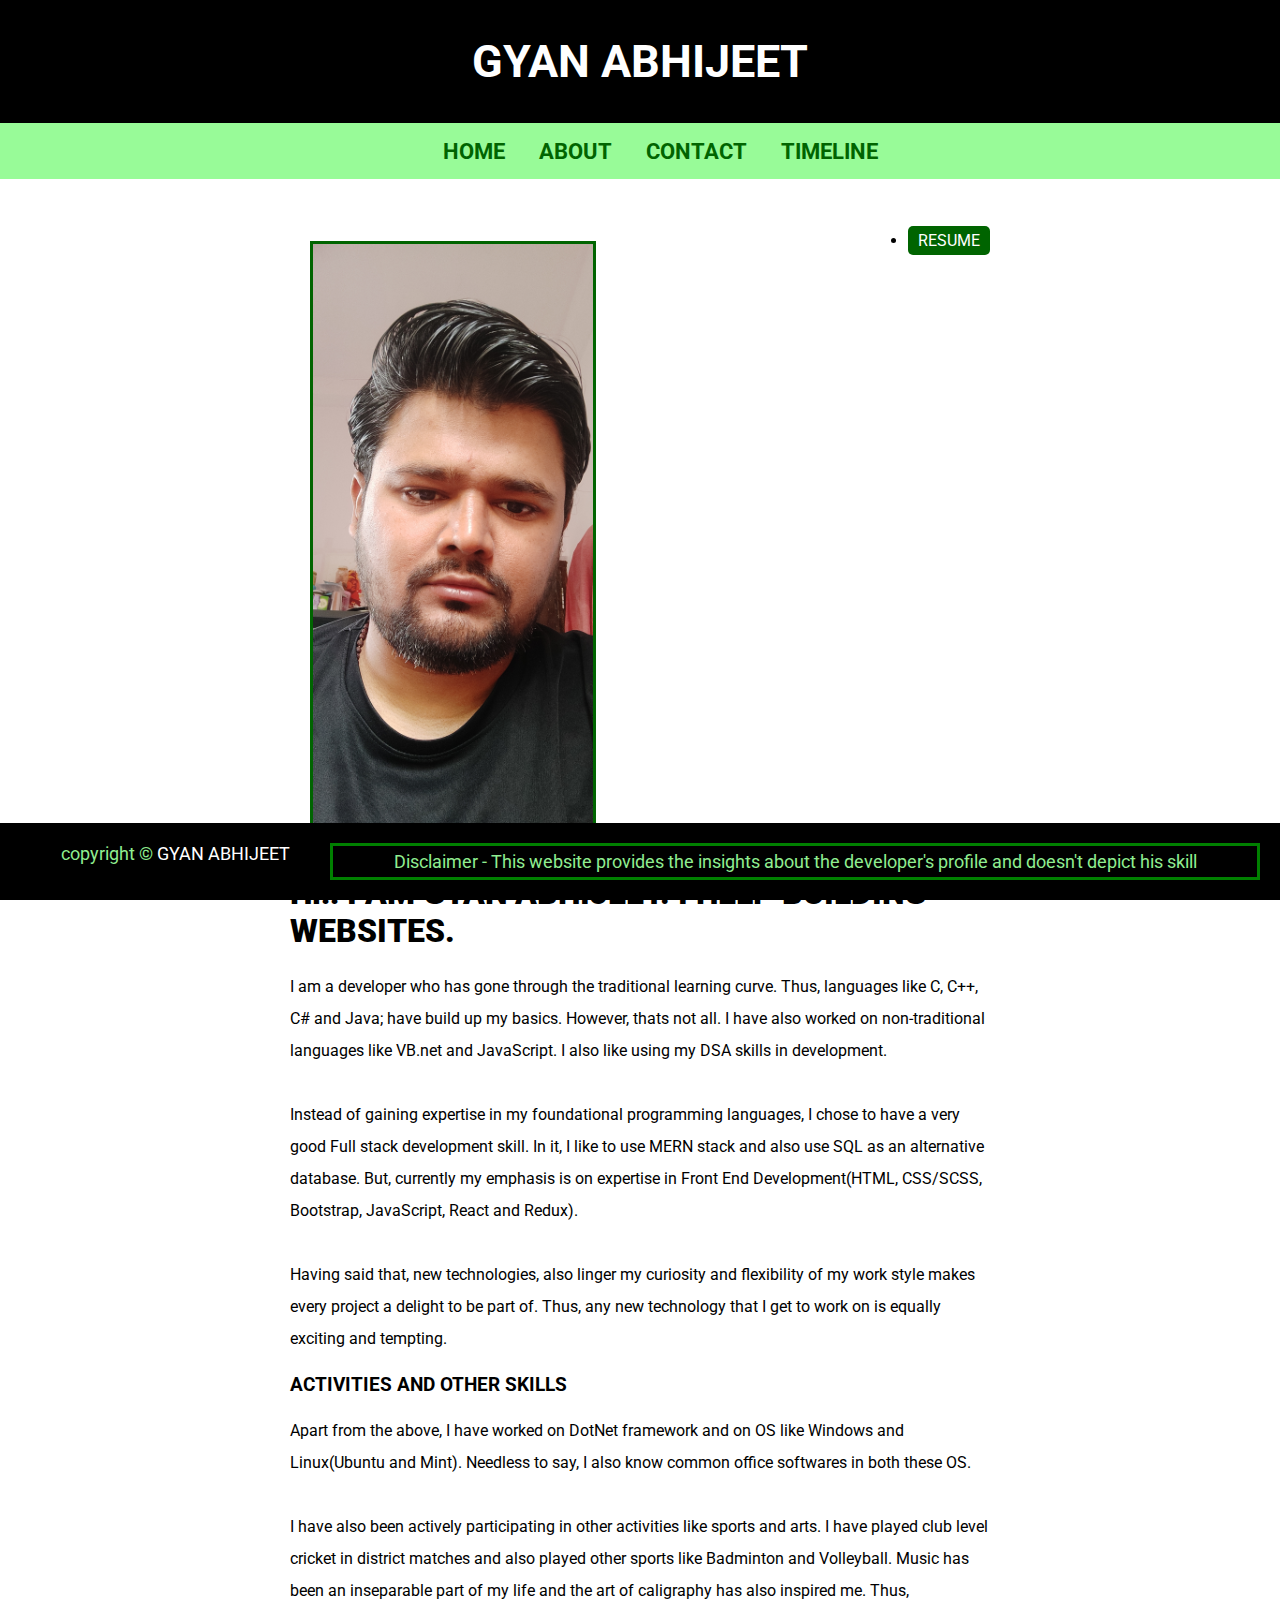
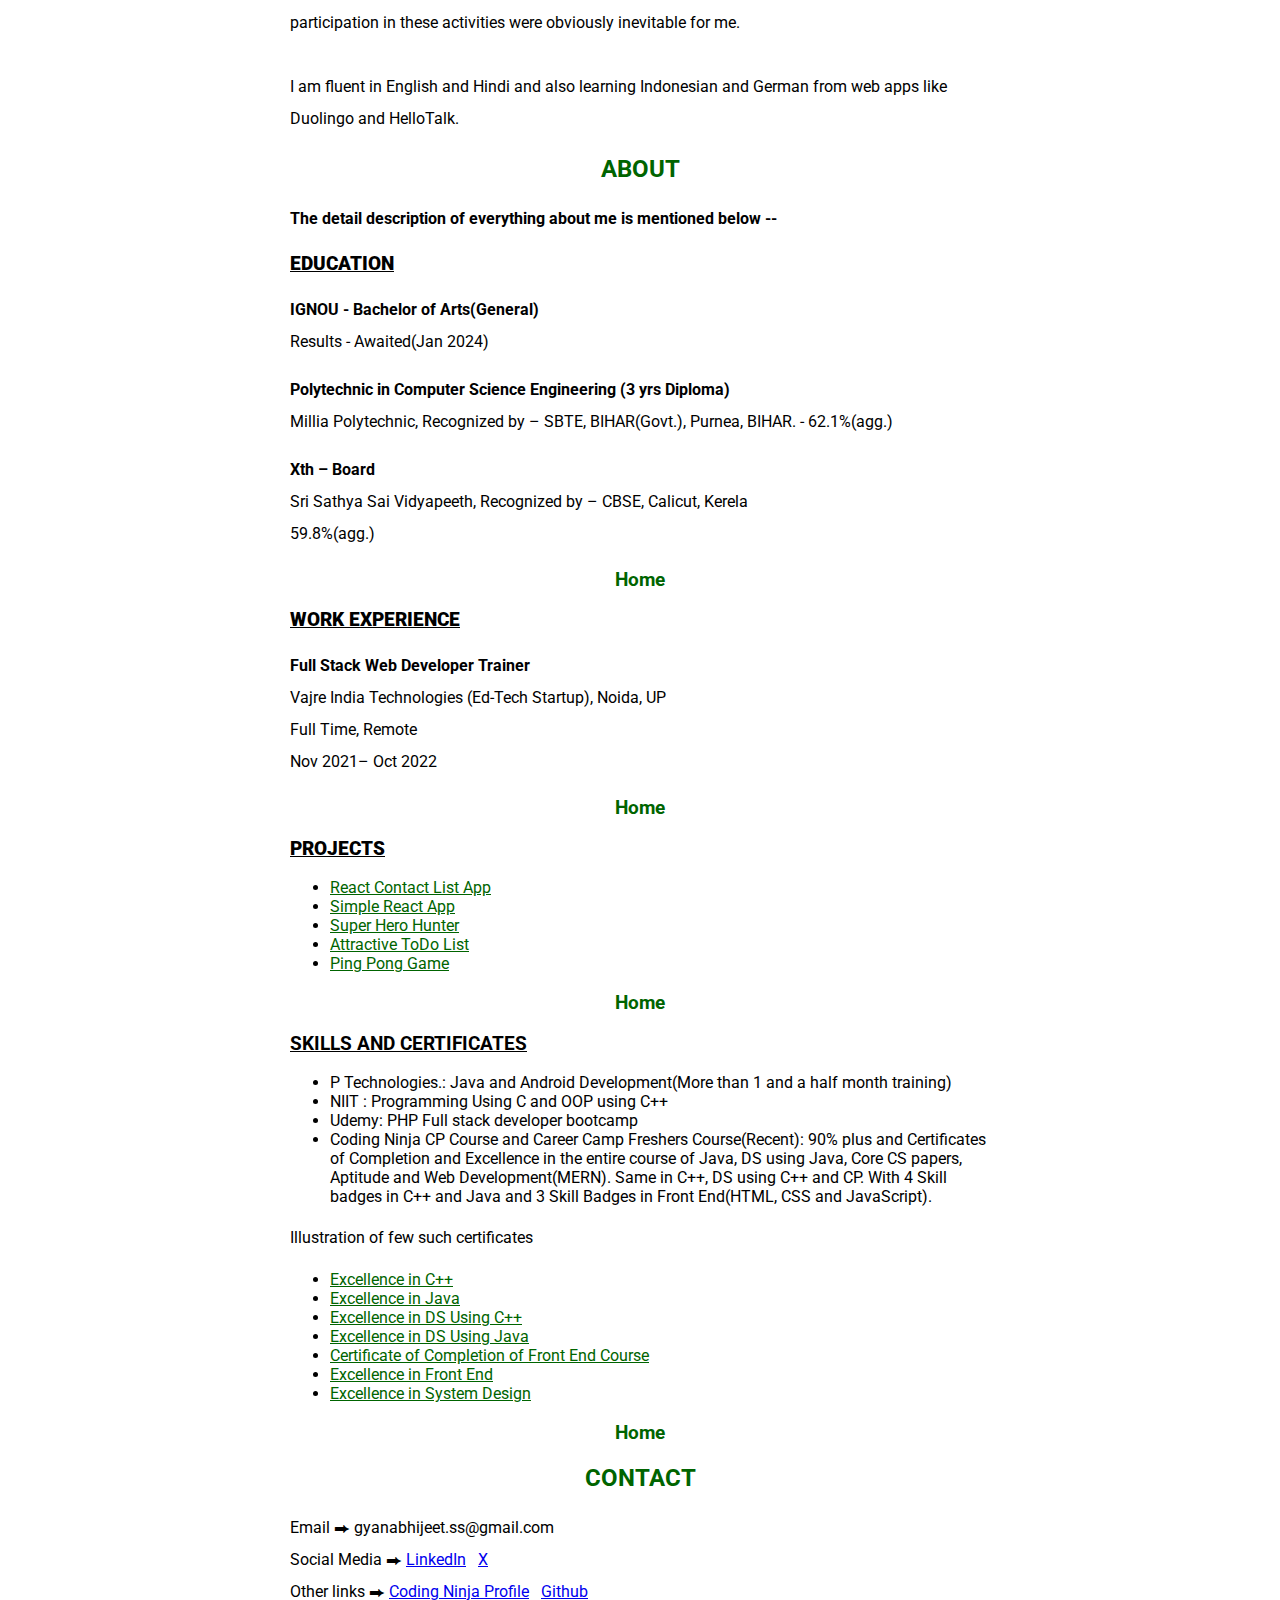
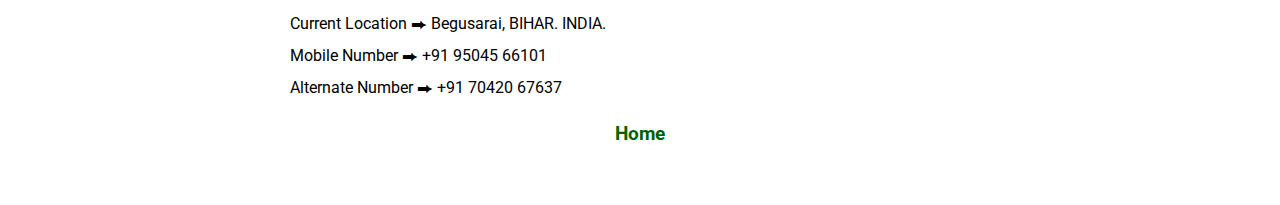
<file: index.htm>
<!DOCTYPE html>

<html>
    
    <head>
        <meta charset="utf-8">
        <meta name="viewport" content="width=device-width, initial-scale=1.0">
        <meta name="description" content="HTML Documentation">
        <title>SHIVAAA'S Page</title>
        <link rel="stylesheet" type="text/css" href="index.css" media="screen">
        <link href="https://fonts.googleapis.com/css?family=Roboto" rel="stylesheet">
    </head>
    
    <body>
        <header>
            <h1><a name="top">GYAN ABHIJEET</a></h1>
        </header>
        
        <nav>
            <ul>
                <li><strong><a href="#">HOME</a></strong></li>
                <li><strong><a href="#about">ABOUT</a></strong></li>
                <li><strong><a href="#contact">CONTACT</a></strong></li>
                <li><strong><a href="./timeline.htm">TIMELINE</a></strong></li>
            </ul>
        </nav>
        
        <section>
            <div>
                <img src= "./IMG_20230316_131054.jpg" alt= "GYAN &apos;s PIC" width= "40%" height="auto">
            </div>
            <div class="resume-link">
                 <li><a href="./Gyan.pdf">RESUME</a></li>
            </div>
            <h1><strong>Hi!! I AM GYAN ABHIJEET. I HELP BUILDING WEBSITES.</strong></h1>
            <p>I am a developer who has gone through the traditional learning curve. Thus, languages like C, C++, C# and Java; have build up my basics.
                However, thats not all. I have also worked on non-traditional languages like VB.net and JavaScript. I also like using my DSA skills in development.<br><br>
                
                Instead of gaining expertise in my foundational programming languages, I chose to have a very good Full stack development skill. In it, I like to use MERN stack and also use SQL as
                an alternative database. But, currently my emphasis is on expertise in Front End Development(HTML, CSS/SCSS, Bootstrap, JavaScript, React and Redux).<br><br>

                Having said that, new technologies, also linger my curiosity and flexibility of my work style makes every project a delight to be part of. 
                Thus, any new technology that I get to work on is equally exciting and tempting.
            </p>
            <h3><a name="#">ACTIVITIES AND OTHER SKILLS</a></h3>
            <p>Apart from the above, I have worked on DotNet framework and on OS like Windows and Linux(Ubuntu and Mint). Needless to say, I also know common office softwares in both these OS.<br><br>
            I have also been actively participating in other activities like sports and arts. I have played club level cricket in district matches and also played other sports like Badminton and Volleyball. Music
            has been an inseparable part of my life and the art of caligraphy has also inspired me. Thus, participation in these activities were obviously inevitable for me.<br><br>
            I am fluent in English and Hindi and also learning Indonesian and German from web apps like Duolingo and HelloTalk.
            </p>

            <h2><a name="about">ABOUT</a></h2>
                <p><strong>The detail description of everything about me is mentioned below -- </strong></p>

                <h3><strong><u><a name="#">EDUCATION</u></strong></a></h3>
                <p><strong>IGNOU - Bachelor of Arts(General)</strong><br>
                Results - Awaited(Jan 2024)</P>
                <p><strong>Polytechnic in Computer Science Engineering (3 yrs Diploma)</strong><br>
                Millia Polytechnic, Recognized by – SBTE, BIHAR(Govt.), Purnea, BIHAR. - 62.1%(agg.)<br></p>
                <p><strong>Xth – Board </strong><br>
                Sri Sathya Sai Vidyapeeth, Recognized by – CBSE, Calicut, Kerela<br>
                59.8%(agg.)</p>
                <h3 class="all"><a href="#top">Home</a></h3>


                <h3><strong><u><a name="#">WORK EXPERIENCE</u></strong></a></h3>
                <P><strong>Full Stack Web Developer Trainer</strong> <br>
                Vajre India Technologies (Ed-Tech Startup), Noida, UP<br>
                Full Time, Remote<br>Nov 2021– Oct 2022</P>
                <h3 class="all"><a href="#top">Home</a></h3>



                <h3><strong><u>PROJECTS</u></strong></h3>
                    <ul>
                        <li><a href="https://react-contact-list-1.onrender.com">React Contact List App</a></li>
                        <li><a href="https://gyanshivam.github.io/ReactToolTip/">Simple React App</a></li>
                        <li><a href="https://gyanshivam.github.io/SuperHeroHunter/">Super Hero Hunter</a></li>
                        <li><a href="https://gyanshivam.github.io/Attractive_To_Do_List.github.io/">Attractive ToDo List</a></li>
                        <li><a href="https://gyanshivam.github.io/Ping-Pong-Game/">Ping Pong Game</a></li>
                    </ul>
                <h3 class="all"><a href="#top">Home</a></h3>


                <h3><u><a name="#">SKILLS AND CERTIFICATES</a></u></h3>
                    <ul>
                        <li>P Technologies.: Java and Android Development(More than 1 and a half month training)</li>
                        <li> NIIT : Programming Using C and OOP using C++</li>
                        <li> Udemy: PHP Full stack developer bootcamp</li>
                        <li> Coding Ninja CP Course and Career Camp Freshers Course(Recent): 90% plus and
                        Certificates of Completion and Excellence in the entire course of Java, DS using Java, Core CS
                        papers, Aptitude and Web Development(MERN). Same in C++, DS using C++ and CP. With 4
                        Skill badges in C++ and Java and 3 Skill Badges in Front End(HTML, CSS and JavaScript).</li>
                    </ul>
                    <p>Illustration of few such certificates</p>
                        <ul>
                            <li><a href="./CN_Certificate C++(EXCELL).pdf">Excellence in C++</a></li>
                            <li><a href="./CN_Certificate Java(EXCELL).pdf">Excellence in Java</a></li>
                            <li><a href="./CN_Certificate DS Using C++(EXCELL).pdf">Excellence in DS Using C++</a></li>
                            <li><a href="./CN_Certificate DS USING JAVA(EXCELL).pdf">Excellence in DS Using Java</a></li>
                            <li><a href="./CN_certificate FRONTEND.pdf">Certificate of Completion of Front End Course</a></li>
                            <li><a href="./CN_certificate FRONTEND(EXCELL).pdf">Excellence in Front End</a></li>
                            <li><a href="./CN_Certificate SD(EXCELL).pdf">Excellence in System Design</a></li>
                        </ul>
                        <h3 class="all"><a href="#top">Home</a></h3>



                <h2><a name="contact">CONTACT</a></h2>
                    <p>Email &#x2B95 gyanabhijeet.ss@gmail.com<br>Social Media &#x2B95 <a href="https://www.linkedin.com/in/gyan-abhijeet-03a716186/">LinkedIn</a> &nbsp; 
                    <a href= https://twitter.com/gyan_abhijeet>X</a><br>Other links &#x2B95 <a href="https://profile.codingninjas.com/2615f9dd-91ad-40a6-8a8e-3ea3aa91f600?_ga=2.12986933.340498391.1679677094-335924506.1615520947">
                    Coding Ninja Profile</a> &nbsp; <a href="https://github.com/gyanshivam">Github</a><br>Current Location &#x2B95 Begusarai, BIHAR. INDIA.
                    <br>Mobile Number &#x2B95 +91 95045 66101<br>Alternate Number &#x2B95 +91 70420 67637</p>
                <h3 class="all"><a href="#top">Home</a></h3>
        </section>
        
        <footer class="clearfix">
            <div class="left">
                copyright © <a href="https://gyanshivam.github.io/PortfolioWeb/">GYAN ABHIJEET</a>
            </div>
            <div class="right">
                Disclaimer - This website provides the insights about the developer&apos;s profile and doesn&apos;t depict his skill
            </div>
        </footer>        
    </body>
    
</html>
</file>
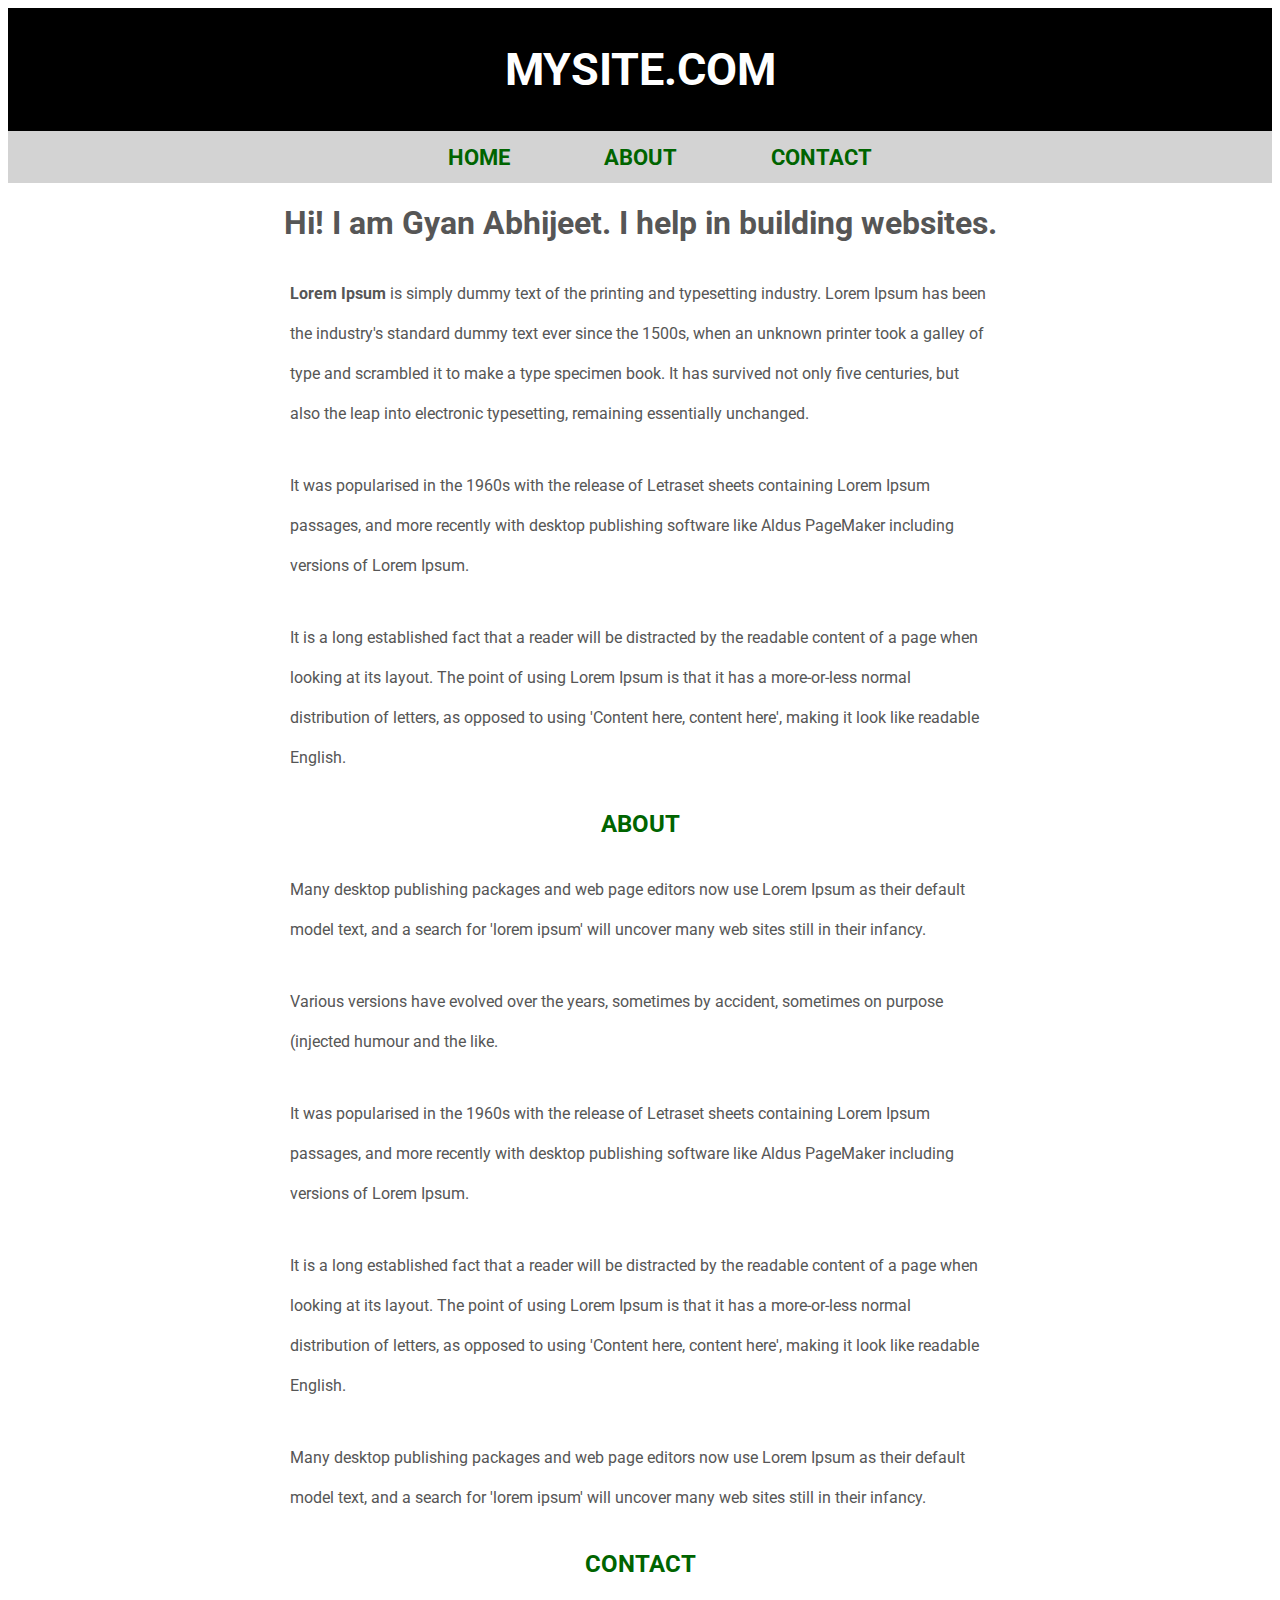
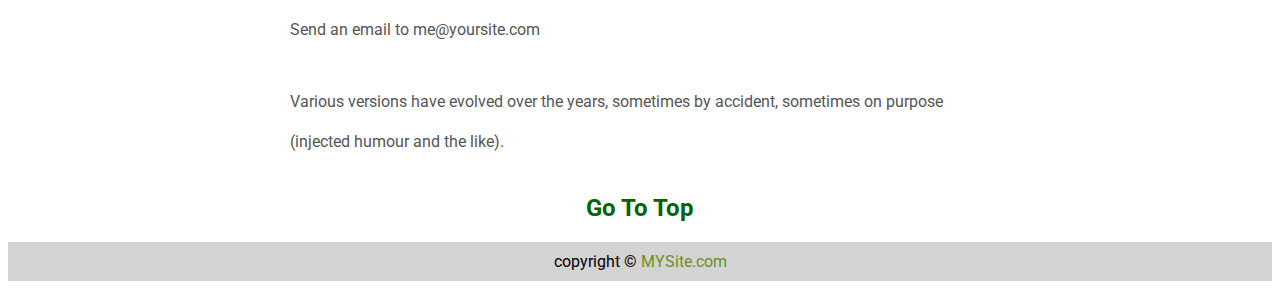
<file: MPW.htm>
<!DOCTYPE html>

<html>
    
    <head>
        <meta charset="utf-8">
        <meta name="viewport" content="width=device-width, initial-scale=1.0">
        <meta name="description" content="HTML Documentation">
        <title>SHIVAAA'S Page</title>
        <link rel="stylesheet" type="text/css" href="styling.css" media="screen">
        <link href="https://fonts.googleapis.com/css?family=Roboto" rel="stylesheet">
    </head>
    
    <body>
        <header>
            <h1><a name="top">MYSITE.COM</a></h1>
        </header>
        
        <nav>
            <ul>
                <li><strong><a href="#">HOME</a></strong></li>
                <li><strong><a href="#about">ABOUT</a></strong></li>
                <li><strong><a href="#contact">CONTACT</a></strong></li>
            </ul>
        </nav>
        
        <section>
            <h1>Hi! I am Gyan Abhijeet. I help in building websites.</a></h1>
            <p><strong>Lorem Ipsum</strong> is simply dummy text of the printing and typesetting industry. Lorem Ipsum has been the industry's standard dummy text ever since the 1500s, when an unknown printer took a galley of type and scrambled it to make a type specimen book. It has survived not only five centuries, but also the leap into electronic typesetting, remaining essentially unchanged.</p>
            <p>It was popularised in the 1960s with the release of Letraset sheets containing Lorem Ipsum passages, and more recently with desktop publishing software like Aldus PageMaker including versions of Lorem Ipsum.</p>
            <p>It is a long established fact that a reader will be distracted by the readable content of a page when looking at its layout. The point of using Lorem Ipsum is that it has a more-or-less normal distribution of letters, as opposed to using 'Content here, content here', making it look like readable English.</p>
            <h2><a name="about">ABOUT</a></h2>
            <p>Many desktop publishing packages and web page editors now use Lorem Ipsum as their default model text, and a search for 'lorem ipsum' will uncover many web sites still in their infancy.</p>
            <p>Various versions have evolved over the years, sometimes by accident, sometimes on purpose (injected humour and the like.</p>
            <p>It was popularised in the 1960s with the release of Letraset sheets containing Lorem Ipsum passages, and more recently with desktop publishing software like Aldus PageMaker including versions of Lorem Ipsum.</p>
            <p>It is a long established fact that a reader will be distracted by the readable content of a page when looking at its layout. The point of using Lorem Ipsum is that it has a more-or-less normal distribution of letters, as opposed to using 'Content here, content here', making it look like readable English.</p>
            <p>Many desktop publishing packages and web page editors now use Lorem Ipsum as their default model text, and a search for 'lorem ipsum' will uncover many web sites still in their infancy.</p>
            <h2><a name="contact">CONTACT</a></h2>
            <p>Send an email to me@yoursite.com</p>
            <p>Various versions have evolved over the years, sometimes by accident, sometimes on purpose (injected humour and the like).</p>
            <h2 class="top"><a href="#top">Go To Top</a></h2>
        </section>
        
        <footer>
            copyright © <a href="#">MYSite.com</a>
        </footer>
    </body>
    
</html>
</file>
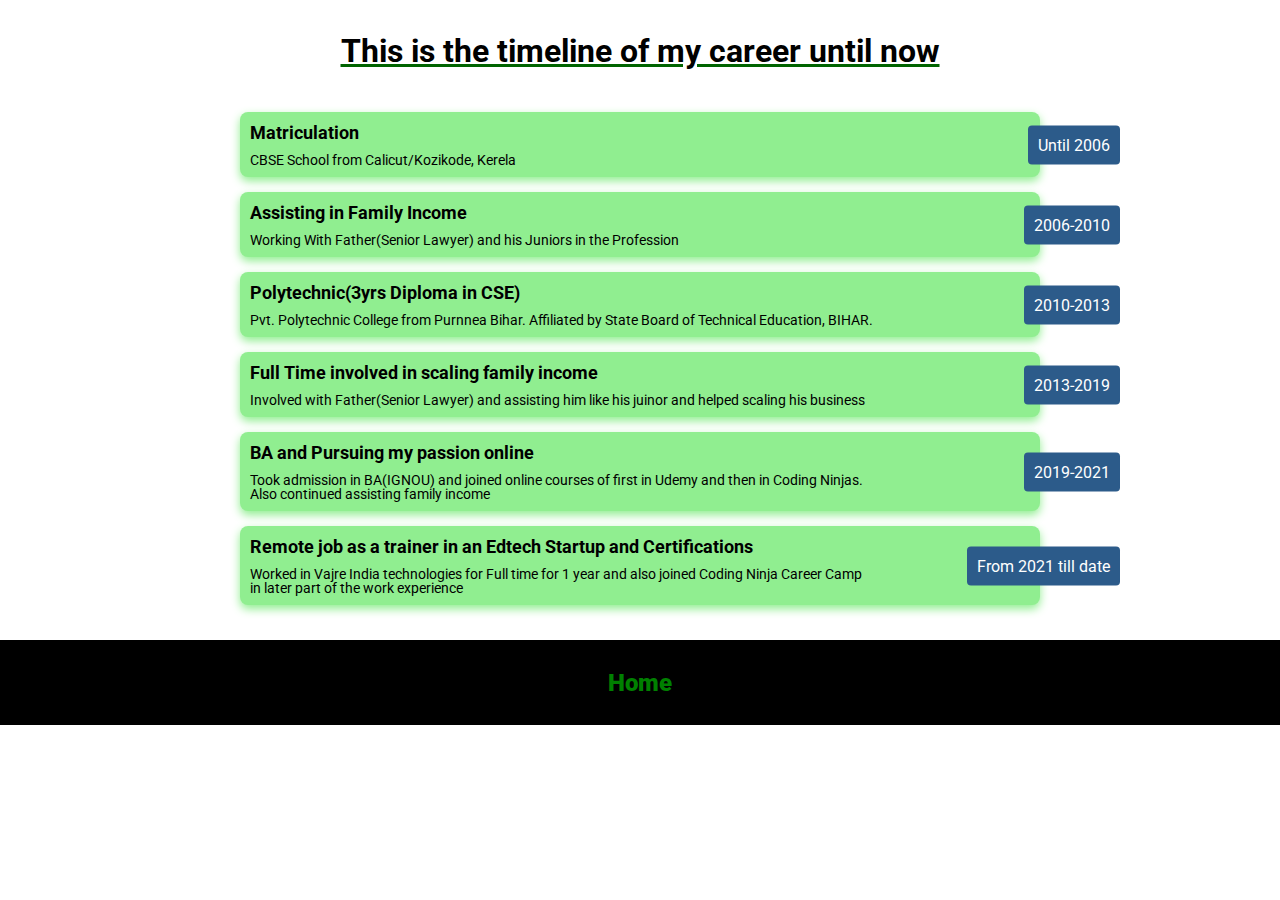
<file: timeline.htm>
<!DOCTYPE html>
<html lang="en">
<head>
  <meta charset="UTF-8">
  <meta name="viewport" content="width=device-width, initial-scale=1.0">
  <link rel="stylesheet" type="text/css" href="timeline.css" media="screen">
  <link href="https://fonts.googleapis.com/css?family=Roboto" rel="stylesheet">
</head>
<body>
<Section>

    <header>
        <h1><p>This is the timeline of my career until now</p></h1>
    </header>

    
    <article>
        <div class="timeline">
            <div class="event">
            <div class="event-date">Until 2006</div>
                <h3>Matriculation</h3>
                <p>CBSE School from Calicut/Kozikode, Kerela</p>
            </div>

            <div class="event">
            <div class="event-date">2006-2010</div>
                <h3>Assisting in Family Income</h3>
                <p>Working With Father(Senior Lawyer) and his Juniors in the Profession</p>
            </div>

            <div class="event">
            <div class="event-date">2010-2013</div>
                <h3>Polytechnic(3yrs Diploma in CSE)</h3>
                <p>Pvt. Polytechnic College from Purnnea Bihar. Affiliated by State Board of Technical Education, BIHAR.</p>
            </div>

            <div class="event">
            <div class="event-date">2013-2019</div>
                <h3>Full Time involved in scaling family income</h3>
                <p>Involved with Father(Senior Lawyer) and assisting him like his juinor and helped scaling his business</p>
            </div>

            <div class="event">
            <div class="event-date">2019-2021</div>
                <h3>BA and Pursuing my passion online</h3>
                <p>Took admission in BA(IGNOU) and joined online courses of first in Udemy and then in Coding Ninjas.<br> Also continued assisting family income</p>
            </div>

            <div class="event">
            <div class="event-date">From 2021 till date</div>
                <h3>Remote job as a trainer in an Edtech Startup and Certifications</h3>
                <p>Worked in Vajre India technologies for Full time for 1 year and also joined Coding Ninja Career Camp <br>in later part of the work experience</p>
            </div>
        </div>
    </article>


    <footer>
        <h3><strong><a href="./index.htm">Home</a></strong></h3>
    </footer>
</Section>
</body>
</html>
</file>
<file: index.css>
body{
    font-family: "Roboto";
    color: black;
    margin: 0;
}

header{
    background-color: black;
    color: white;
    padding:5px;
    font-size: 1.4em;
    text-align: center;
}

nav{
    background-color: palegreen;
    padding: 5px;
}

nav ul{
    list-style: none;
    margin: 0 auto;
    text-align: center;
}

nav ul li{
    display: inline-block;
    padding: 10px 15px;
    font-size: 1.4em;
    
}

li a{
    color: darkgreen;
}

nav ul li a{
    text-decoration: none;
}

section{
    max-width:700px;
    text-align: left;
    padding: 10px;
    background-color: white;
    margin: 2em auto;
    overflow: hidden; 
}
img{
    border: solid;
    border-color: darkgreen;
    float: left;
    margin: 20px; 
}


.resume-link {
    float: right;
    margin-top: 10px; /* Adjust as needed */
}

.resume-link a {
    background-color: darkgreen;
    color: white;
    padding: 5px 10px;
    text-decoration: none;
    border-radius: 5px;
}

.resume-link a:hover {
    background-color: green;
}

section h1 {
    clear: both; 
}


section h2{
    text-align: center;    
}

section p{
    line-height: 2.0em;
}

ul#title{
    text-align: left;
}

h3.all{
    text-align: center;
}

h3.all a{
    color: darkgreen;
    text-decoration: none;
}

h2 a{
    color: darkgreen;
    text-decoration: none;
}

footer{
    text-align: center;
    background-color: black;
    color: lightgreen;
    padding: 20px;
    position: fixed;
    bottom: 0;
    left: 0;
    right: 0;
}

footer a{
    color: white;
    text-decoration: none;
}

.left{
    float: left;
    font-size: large;
    text-align: center;
    width: 25%;
}

.right{
    font-size: large;
    float: right;
    text-align: center;
    width: 75%;
    border: solid green;
    box-sizing: border-box;
    padding: 5px;
}

.clearfix::after{
    content: "";
    display: table;
    clear: both;    
}
</file>
<file: styling.css>
body{
    font-family: "Roboto";
    color: #565656;
}

header{
    background-color: black;
    color: white;
    padding:5px;
    font-size: 1.4em;
    text-align: center;
}

nav{
    background-color: lightgray;
    text-decoration: none;
    padding: 3px;
}

nav ul{
    list-style: none;
    margin: 0 auto;
    text-align: center;
}

nav ul li{
    display: inline-block;
    padding: 10px 15px;
    font-size: 1.4em;
    margin: 0px 30px;
    
}

li a{
    text-decoration: none;
    color: darkgreen;
}

section h1, h2{
    text-align: center;    
}

section p{
    width:700px;
    margin: 2em auto;
    line-height: 2.5em;
}

h2 a{
    text-align: right;
    color: darkgreen;
    text-decoration: none;
}

footer{
    background-color: lightgray;
    color: black;
    padding: 10px;
    text-align: center;
}

footer a{
    color: olivedrab;
    text-decoration: none;
}
</file>
<file: timeline.css>
body {
    font-family: 'Roboto', 'Arial', sans-serif;
    margin: 0;
    padding: 0;
  }
  h1{
    text-align: center;
    text-decoration: darkgreen underline;
  }
  .timeline {
    position: relative;
    max-width: 800px;
    margin: 10px auto;
    padding: 10px 5px;
    background-color: white;
    box-shadow: lightgreen;
    border-radius: 8px;
  }

  .event {
    position: relative;
    padding: 10px;
    margin-bottom: 15px;
    background-color: lightgreen;
    color: black;
    border-radius: 8px;
    box-shadow: 0 4px 10px lightgreen;
  }

  .event h3 {
    margin: 0 0 10px;
    font-size: 18px;
  }

  .event p {
    margin: 0;
    font-size: 14px;
    line-height: 1.0;
  }

  .event-date {
    position: absolute;
    top: 50%;
    right: -80px;
    transform: translateY(-50%);
    padding: 10px;
    background-color: #2c5b8a;
    color: #fff;
    border-radius: 4px;
  }

 footer{
    background-color: black;
    padding: 10px;
    text-align: center;
 }


  h3 a{
    font-size: x-large;
    color: green;
    text-decoration: none;
  }
</file>
